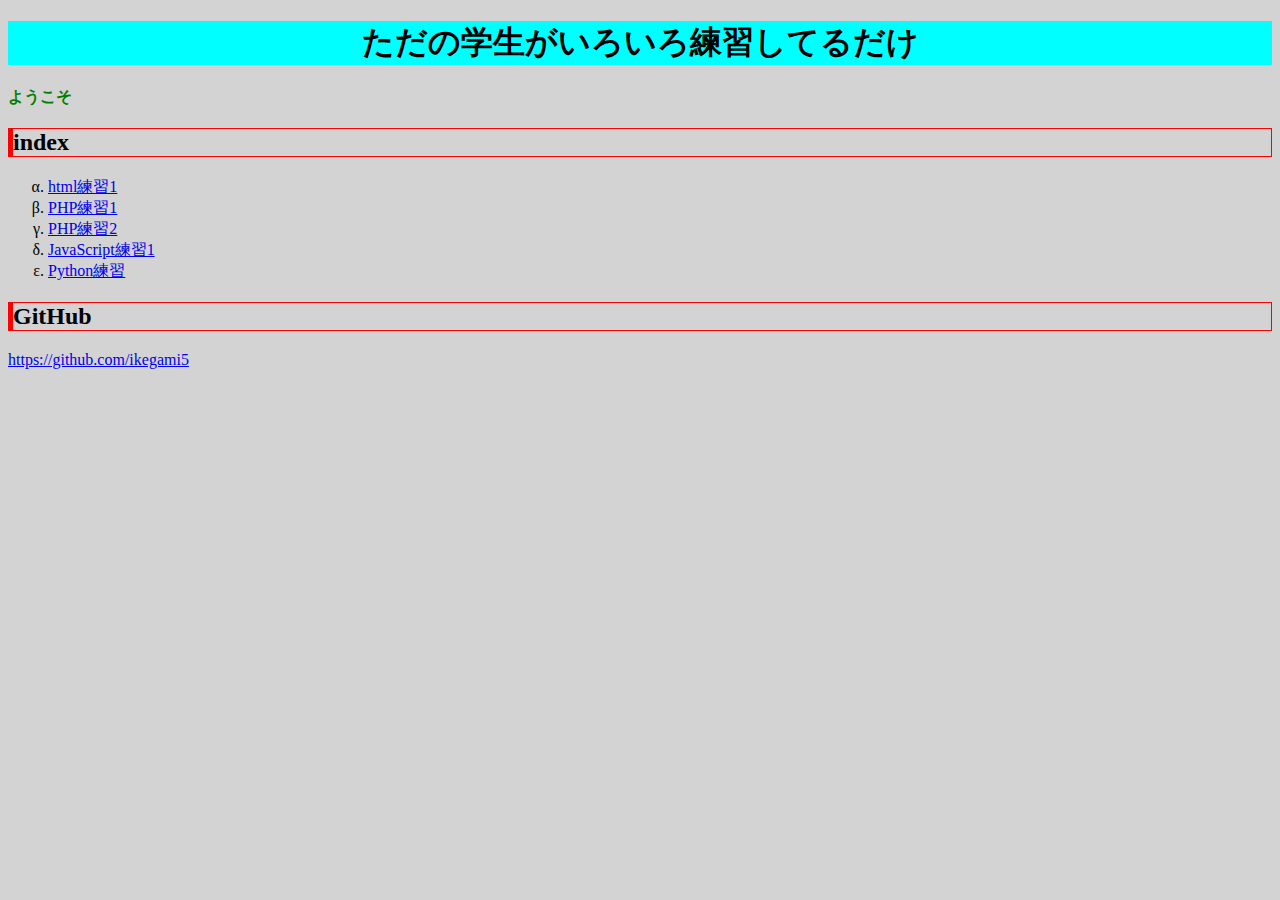
<file: index.html>
<!DOCTYPE html>
<html lang="ja">
<head>
	<meta charset="UTF-8" />
	<meta name="keywords" content="学生,練習,html">
	<title>練習用</title>
	<link rel="stylesheet" type="text/css" href="./style.css" />
</head>
<body>
	<h1>ただの学生がいろいろ練習してるだけ</h1>
	<p id="welcome">ようこそ</p>
	<h2>index</h2>
	<ul>
		<li>
			<a href="./index.html">html練習1</a>
		</li>
		<li>
			<a href="./hello.php">PHP練習1</a>
		</li>
		<li>
			<a href="./form.php">PHP練習2</a>
		</li>
		<li>
			<a href="./javaScriptHello.html">JavaScript練習1</a>
		</li>
		<li>
			<a href="./cgi-bin/pythonTest.py">Python練習</a>
		</li>
	</ul>
	<h2>GitHub</h2>
	<a href="https://github.com/ikegami5">https://github.com/ikegami5</a>
</body>
</html>
</file>
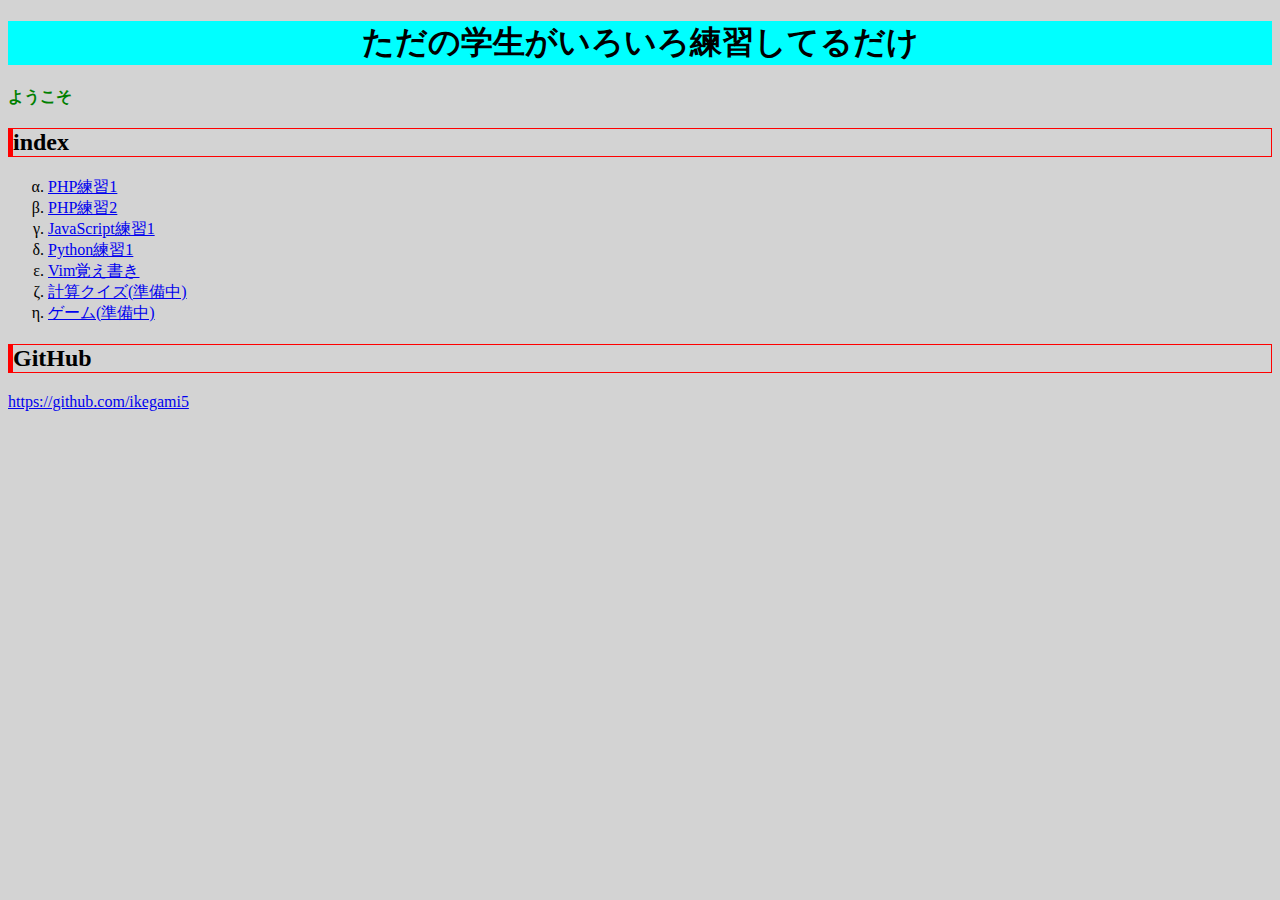
<file: html/index.html>
<!DOCTYPE html>
<html lang="ja">
	<head>
		<meta charset="UTF-8" />
		<title>練習用</title>
		<link rel="stylesheet" type="text/css" href="/style.css" />
	</head>
	<body>
		<h1>ただの学生がいろいろ練習してるだけ</h1>
		<p id="welcome">ようこそ</p>
		<h2>index</h2>
		<ul>
			<li>
				<a href="/hello.php">PHP練習1</a>
			</li>
			<li>
				<a href="/form.php">PHP練習2</a>
			</li>
			<li>
				<a href="/javaScriptHello.html">JavaScript練習1</a>
			</li>
			<li>
				<a href="/cgi-bin/pythonTest.py">Python練習1</a>
			</li>
			<li>
				<a href="/vimStudy.html">Vim覚え書き</a>
			</li>
			<li>
				<a href="/cgi-bin/mathQuiz.py">計算クイズ(準備中)</a>
			</li>
			<li>
				<a href="/game/main.html">ゲーム(準備中)</a>
			</li>
		</ul>
		<h2>GitHub</h2>
		<a href="https://github.com/ikegami5">https://github.com/ikegami5</a>
	</body>
</html>
</file>
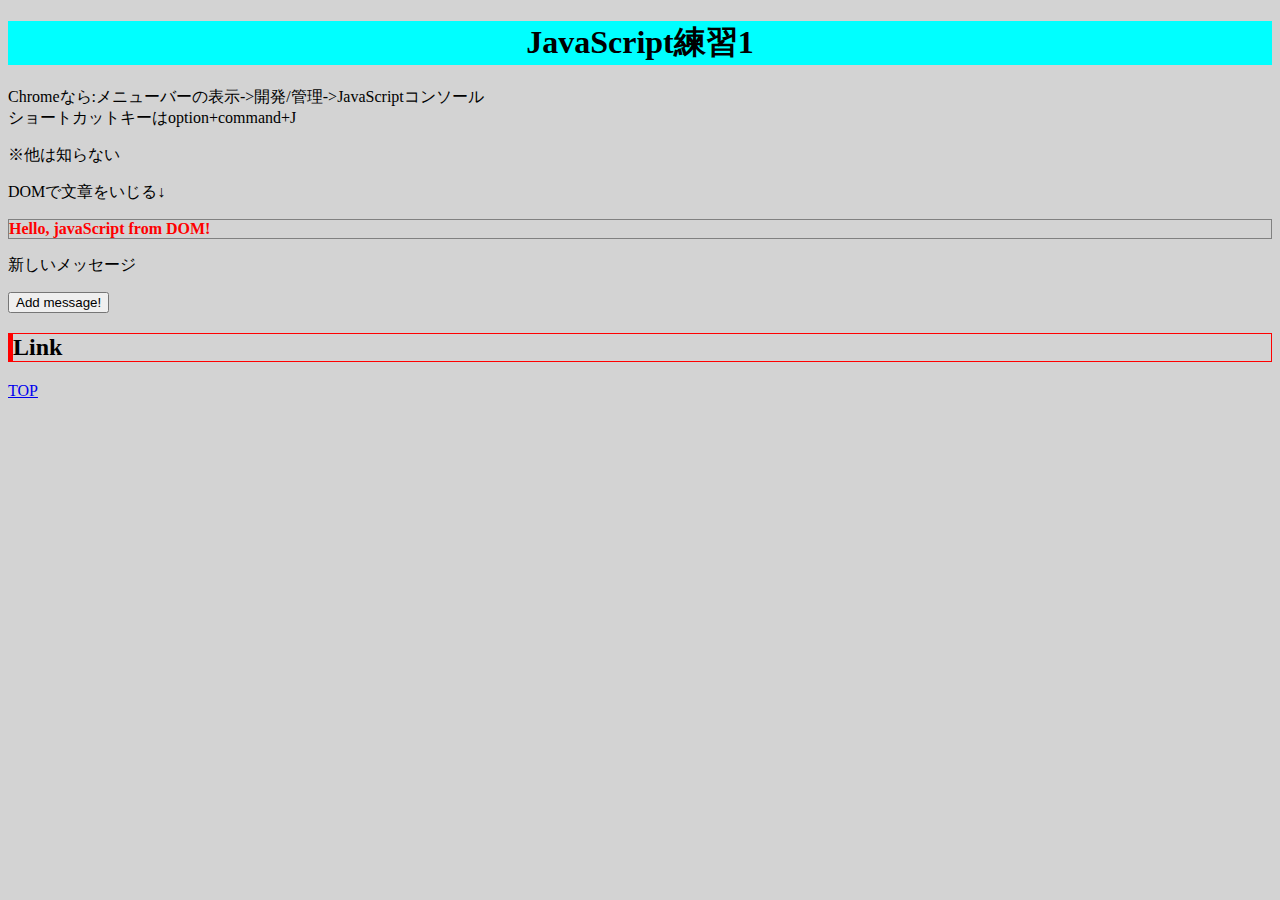
<file: javaScriptHello.html>
<!DOCTYPE html>
<html lang="ja">
<head>
	<meta charset="utf-8" />
	<title>JavaScript練習1</title>
	<link rel="stylesheet" type="text/css" href="./style.css" />
</head>
<body>
	<h1>JavaScript練習1</h1>
	<p>
		Chromeなら:メニューバーの表示->開発/管理->JavaScriptコンソール<br />
		ショートカットキーはoption+command+J
	</p>
	<p>※他は知らない</p>
	<p>DOMで文章をいじる↓</p>
	<p id="message">Hello, javaScript</p>
	<div id=newMessage>
	</div>
	<button id="add">Add message!</button>
	<h2>Link</h2>
	<a href="./index.html">TOP</a>
	<script type="text/javascript" src="hello.js">
		//	外部ファイルから
	</script>
	<script type="text/javascript">
		/**
		*	html内部に直接書く
		*/
		var message = "Hello, world!";
		console.log(message);
	</script>
</body>
</html>
</file>
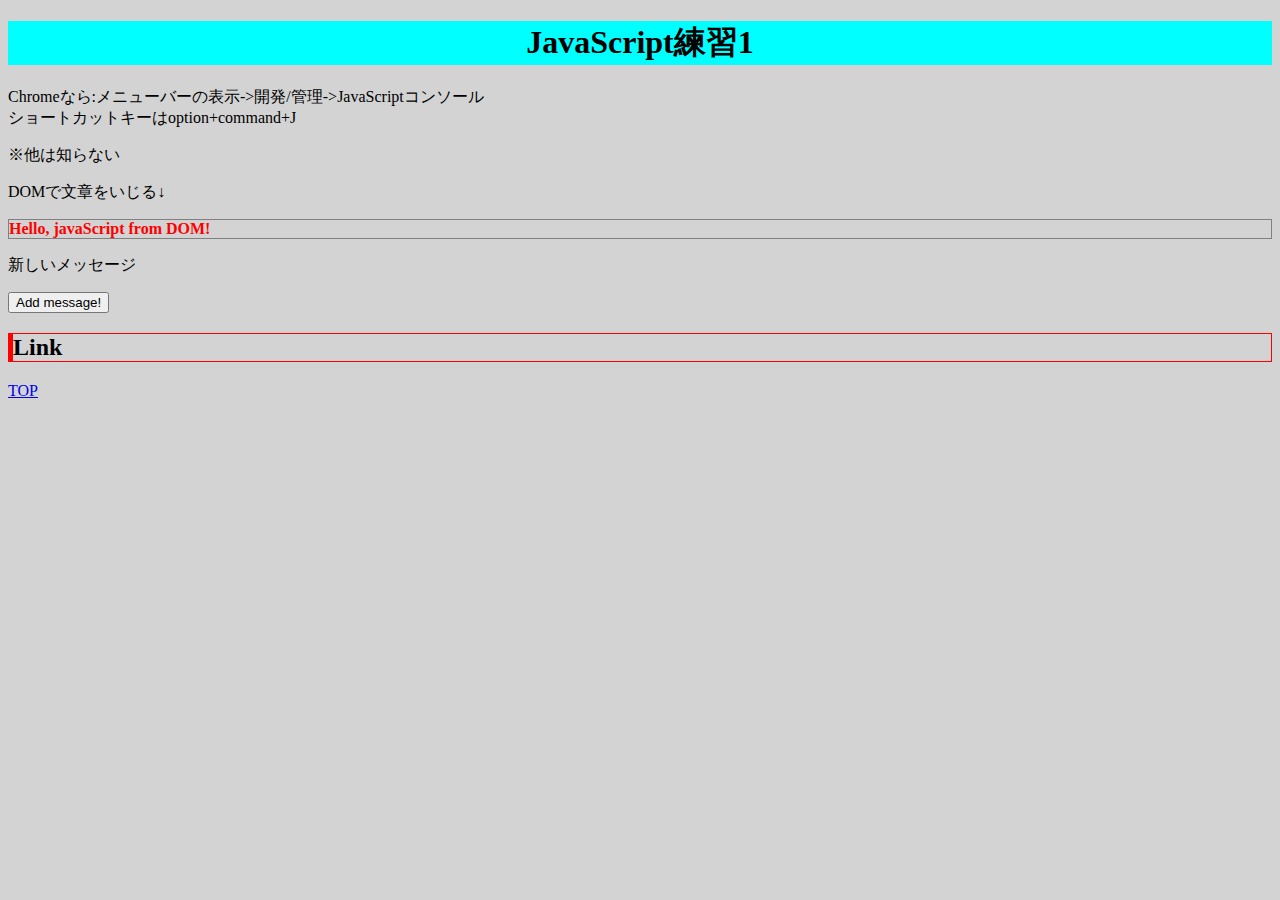
<file: html/javaScriptHello.html>
<!DOCTYPE html>
<html lang="ja">
<head>
	<meta charset="utf-8" />
	<title>JavaScript練習1</title>
	<link rel="stylesheet" type="text/css" href="/style.css" />
</head>
<body>
	<h1>JavaScript練習1</h1>
	<p>
		Chromeなら:メニューバーの表示->開発/管理->JavaScriptコンソール<br />
		ショートカットキーはoption+command+J
	</p>
	<p>※他は知らない</p>
	<p>DOMで文章をいじる↓</p>
	<p id="message">Hello, javaScript</p>
	<div id=newMessage>
	</div>
	<button id="add">Add message!</button>
	<h2>Link</h2>
	<a href="/index.html">TOP</a>
	<script type="text/javascript" src="hello.js">
		//	外部ファイルから
	</script>
	<script type="text/javascript">
		/**
		*	html内部に直接書く
		*/
		var message = "Hello, world!";
		console.log(message);
	</script>
</body>
</html>
</file>
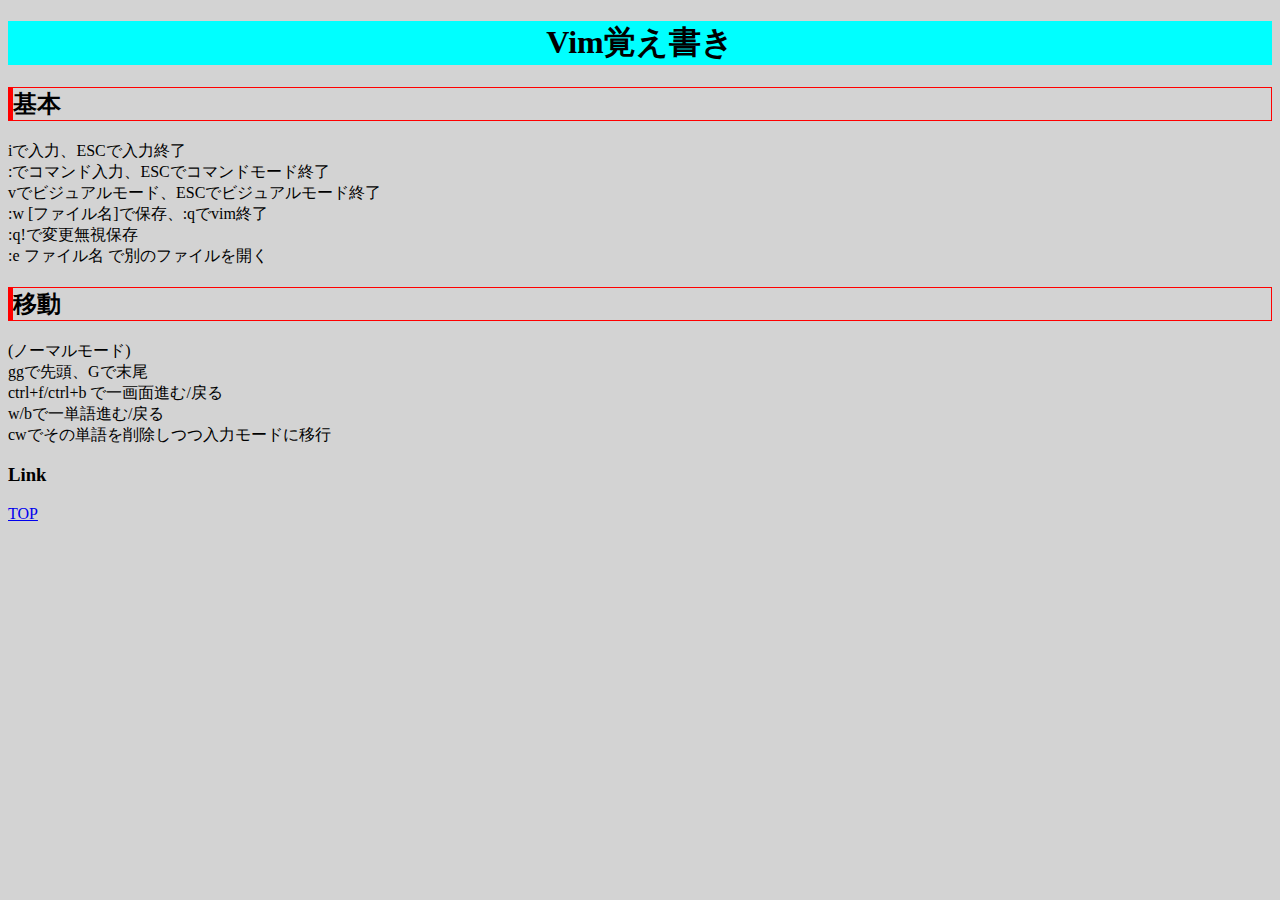
<file: html/vimStudy.html>
<!DOCTYPE html>
<html lang="ja">
	<head>
		<meta charset="UTF-8" />
		<title>Vim覚え書き</title>
		<link rel="stylesheet" type="text/css" href="/style.css" />
	</head>
	<body>
		<h1>Vim覚え書き</h1>
		<h2>基本</h2>
		<p>
			iで入力、ESCで入力終了<br />
			:でコマンド入力、ESCでコマンドモード終了<br />
			vでビジュアルモード、ESCでビジュアルモード終了<br />
			:w [ファイル名]で保存、:qでvim終了<br />
			:q!で変更無視保存<br />
			:e ファイル名 で別のファイルを開く<br />
		</p>
		<h2>移動</h2>
		<p>
			(ノーマルモード)<br />
			ggで先頭、Gで末尾<br />
			ctrl+f/ctrl+b で一画面進む/戻る<br />	
			w/bで一単語進む/戻る<br />
			cwでその単語を削除しつつ入力モードに移行<br />
		</p>
		<h3>Link</h3>
		<a href="/index.html">TOP</a>
	</body>
</html>
</file>
<file: style.css>
body {
	background-color: lightgrey;
}

h1 {
	background-color: cyan;
	text-align: center;
}

p#welcome {
	font-weight: bold;
	color: green;
}

h2 {
	border: 1px solid red;
	border-left: 5px solid red;
}

ul li {
	list-style-type: lower-greek;
}

.myStyle {
	font-weight: bold;
	border: 1px solid gray;
}
</file>
